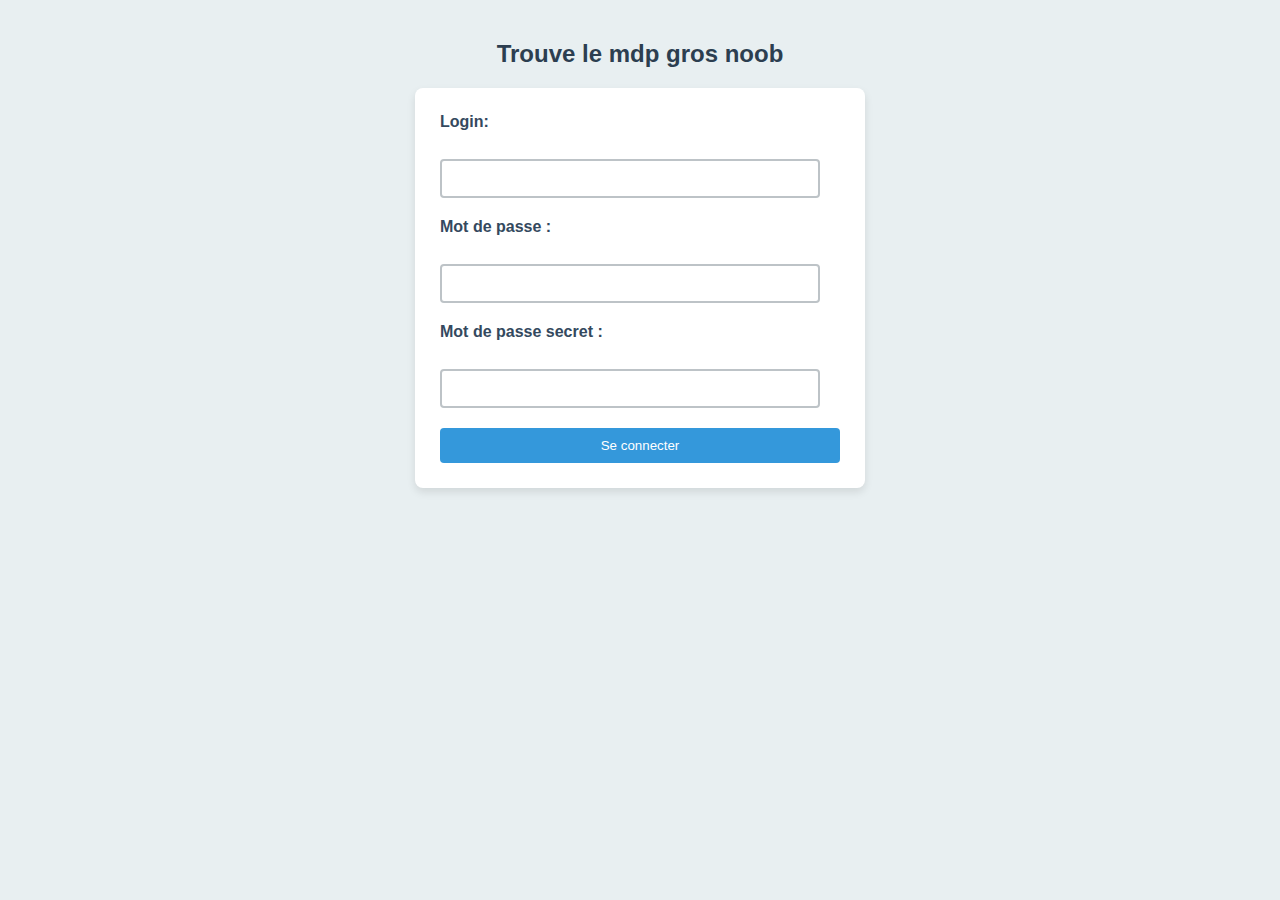
<file: index.html>
<!DOCTYPE html>
<html lang="en">
<head>
    <meta charset="UTF-8">
    <meta name="viewport" content="width=device-width, initial-scale=1.0">
    <title>Site trop dur a crack</title>
    <link rel="stylesheet" href="style.css">
</head>
<body>
    <h2>Trouve le mdp gros  noob </h2>
    <form action="process_login.php" method="POST">
        <div>
            <label for="username">Login:</label><br>
            <input type="text" id="username" name="username" required>
        </div>
        <div>
            <label for="password">Mot de passe :</label><br>
            <input type="password" id="password" name="password" required>
        </div>
        <div>
            <label for="secret_password">Mot de passe secret :</label><br>
            <input type="password" id="secret_password" name="secret_password">
        </div>
        <div>
            <input type="submit" value="Se connecter">
        </div>
    </form>
</body>
</html>
</file>
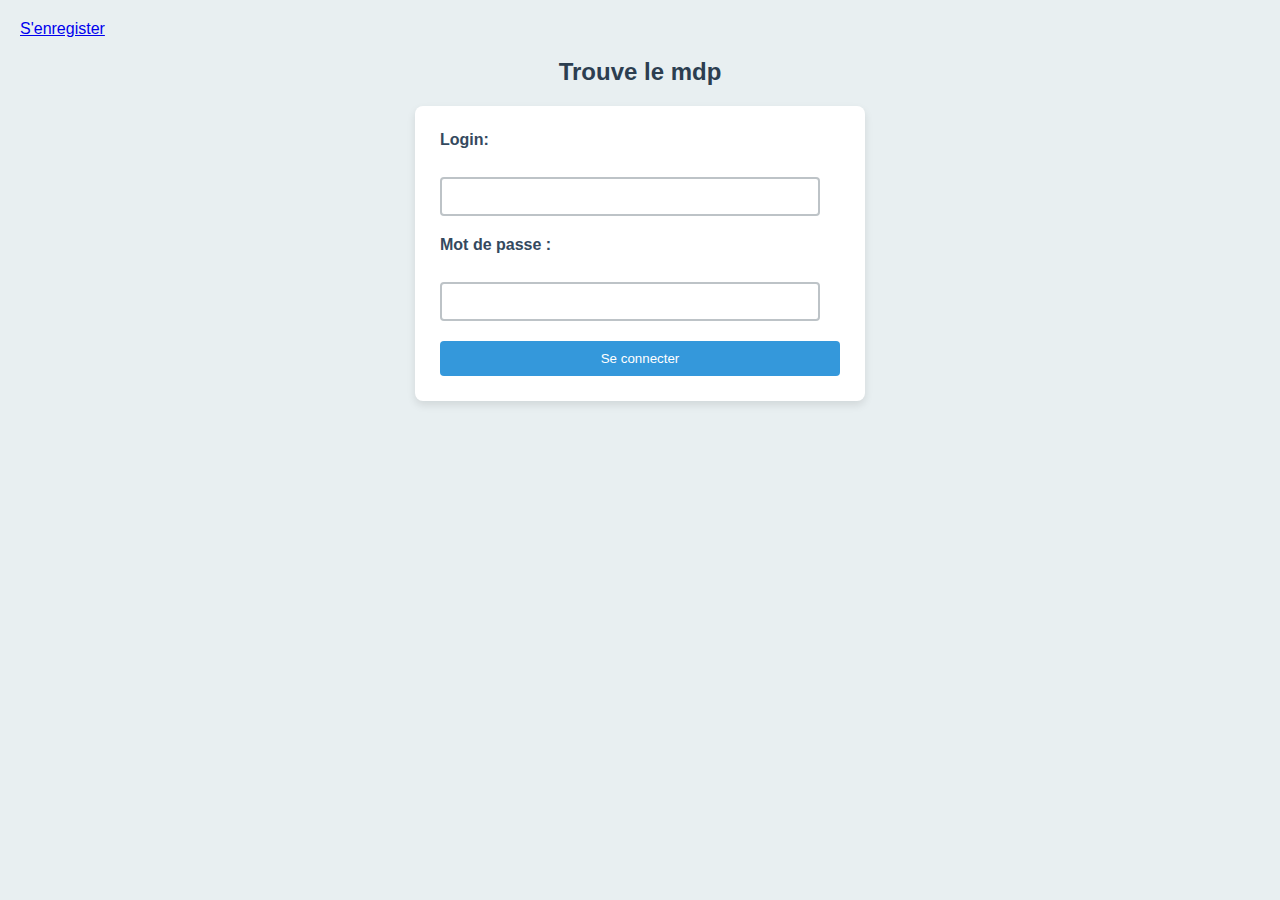
<file: login.html>
<!DOCTYPE html>
<html lang="en">
<head>
    <meta charset="UTF-8">
    <meta name="viewport" content="width=device-width, initial-scale=1.0">
    <title>Site trop dur a crack</title>
    <link rel="stylesheet" href="style.css">
</head>
<header>
    <a href="index.php">S'enregister</a>
</header>
<body>


    <h2>Trouve le mdp</h2>
    <form action="process_login.php" method="GET">
        <div>
            <label for="username">Login:</label><br>
            <input type="text" id="username" name="username" required>
        </div>
        <div>
            <label for="password">Mot de passe :</label><br>
            <input type="text" id="password" name="password" required>
        </div>
        <div>
           
           
        </div>
        <div>
            <input type="submit" value="Se connecter">
        </div>
    </form>
</body>
</html>
</file>
<file: style.css>
body {
    font-family: 'Segoe UI', Tahoma, Geneva, Verdana, sans-serif; /* Changement de la police pour une touche moderne */
    background-color: #e8eff1; /* Couleur de fond légèrement ajustée pour plus de douceur */
    margin: 0;
    padding: 20px; /* Ajout d'un padding pour ne pas coller au bord de l'écran */
}



h2 {
    text-align: center;
    color: #2c3e50; /* Couleur plus foncée pour un meilleur contraste */
    margin-bottom: 20px; /* Espacement ajouté en bas du titre pour aérer */
}

form {
    max-width: 400px;
    margin: 0 auto; /* Centrage du formulaire */
    padding: 25px; /* Légère augmentation du padding pour plus d'espace */
    background-color: #ffffff;
    border-radius: 8px; /* Bords plus arrondis pour un look moderne */
    box-shadow: 0 4px 8px rgba(0, 0, 0, 0.1); /* Ombre plus douce pour un effet subtil */
}

label {
    display: block;
    margin-bottom: 10px; /* Espacement augmenté pour plus de clarté */
    color: #34495e; /* Couleur de texte ajustée pour une meilleure lisibilité */
    font-weight: bold; /* Rendre le texte en gras pour attirer l'attention */
}

input[type="text"],
input[type="password"] {
    width: calc(100% - 20px); /* Ajustement pour tenir compte du padding */
    padding: 10px;
    margin-bottom: 20px; /* Espacement augmenté pour ne pas que les éléments se touchent */
    border: 2px solid #bdc3c7; /* Bordure plus prononcée pour un meilleur focus */
    border-radius: 4px;
    box-sizing: border-box;
    transition: border-color 0.3s; /* Transition douce lors du focus */
}

input[type="text"]:focus,
input[type="password"]:focus {
    border-color: #3498db; /* Changement de couleur à la sélection pour une meilleure visibilité */
}

input[type="submit"] {
    width: 100%;
    padding: 10px;
    background-color: #3498db; /* Couleur plus moderne et moins saturée */
    color: #ffffff;
    border: none;
    border-radius: 4px;
    cursor: pointer;
    transition: background-color 0.3s ease;
}

input[type="submit"]:hover {
    background-color: #2980b9; /* Assombrir légèrement au survol pour un effet interactif */
}
</file>
